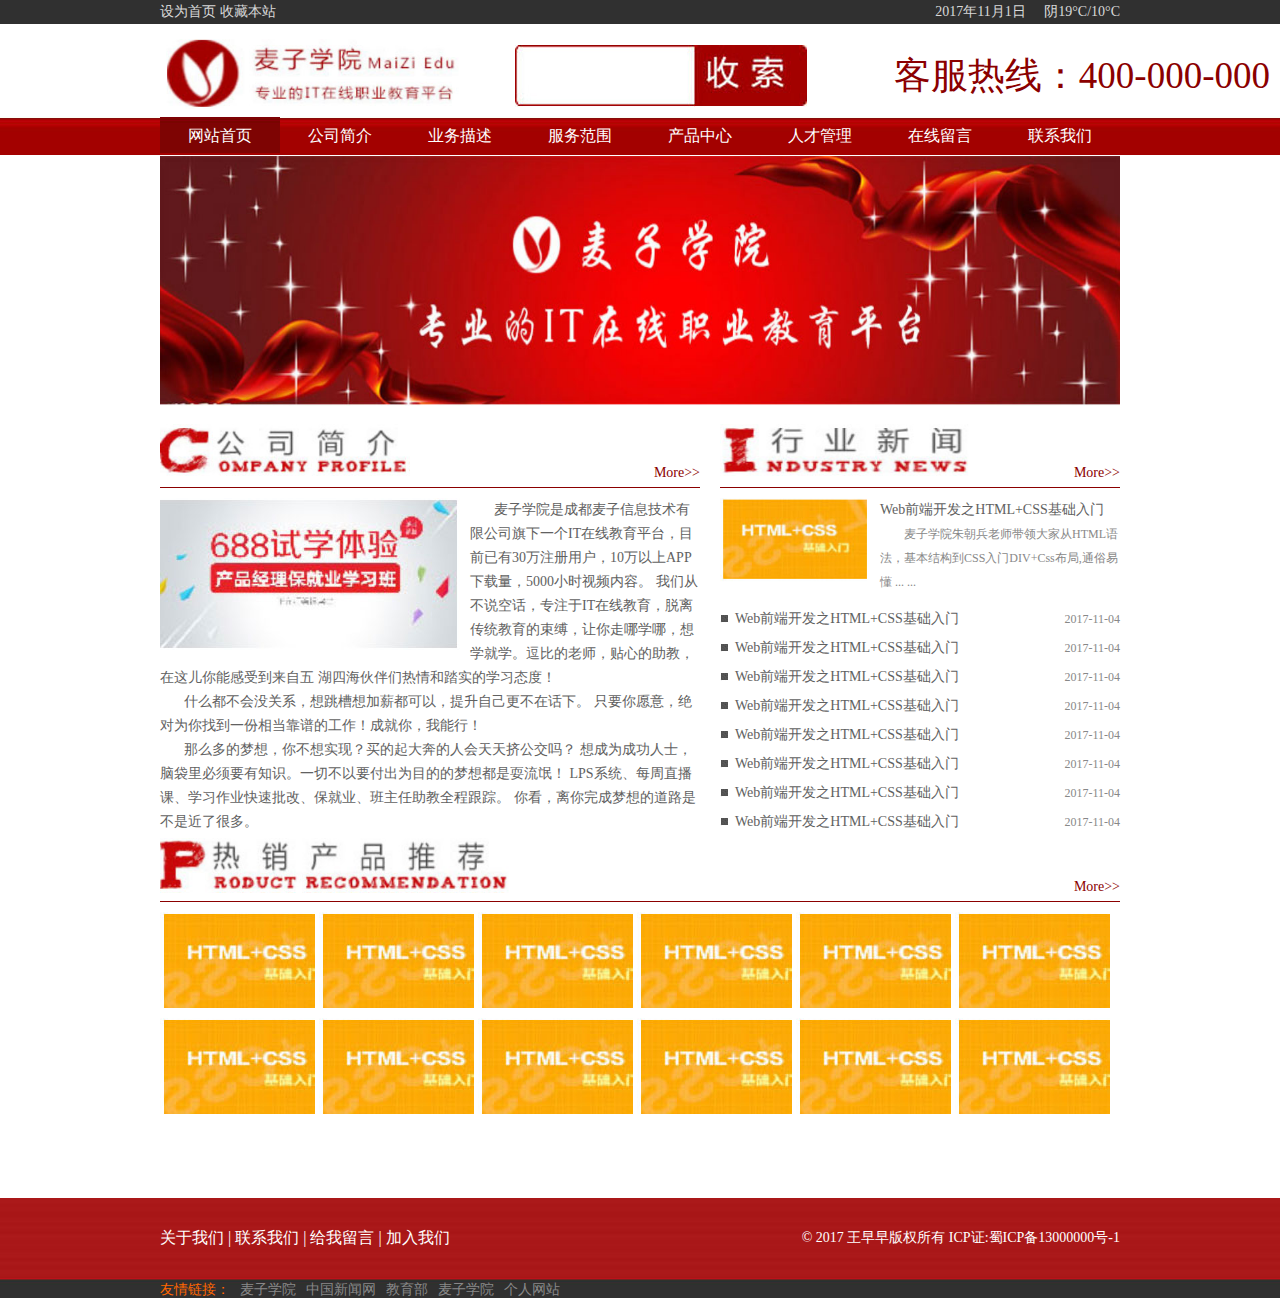
<file: 麦子学院网页实战/index.html>
<!DOCTYPE html>
<html>
<head lang="en">
    <meta charset="UTF-8">
    <title>HTML+CSS实战</title>
    <link rel="stylesheet"href="css/style.css">
</head>
<body>
<div class="header">
    <div class="top">
      <div class="wp">
          <div class="z"><!--左边-->
              <span>
                  <a href="">设为首页</a>
                  <a href="">收藏本站</a>
              </span>
          </div>
         <div class="y"><!--右边-->
              <span>2017年11月1日</span>
              <span class="mr_0">阴19°C/10°C</span>
          </div>
      </div>
    </div>
    <div class="logos">
        <div class="wp">
            <div class="logo z">
                <h1><a href="index.html"><img src="imges/logo.jpg" width="300px"height="70px"  alt="CSS+HTML实战"/></a></h1>
            </div>
            <div class="sousuo z">
                <form action="index.html" method="get">
                    <table>
                        <tr>
                            <td class="s_l z"><!--z，都加上左边浮动-->
                            </td>
                            <td class="s_c z">
                                <input type="text" name="text" id="s_c_txt"/>
                            </td>
                            <td class="s_r z">
                                <button type="submit" name="submit"></button>
                            </td>
                        </tr>
                    </table>
                </form>
            </div>
        </div>

        <div class="dianhua y">
            <span>客服热线：400-000-000</span>
        </div>
    </div>
    <div class="nav">
        <div class="wp">
            <ul>
                <li class="a">
                    <a href="index.html">网站首页</a>
                </li>
                <li>
                    <a href="index.html">公司简介</a>
                </li>
                <li>
                    <a href="index.html">业务描述</a>
                </li>
                <li>
                    <a href="index.html">服务范围</a>
                </li>
                <li>
                    <a href="index.html">产品中心</a>
                </li>
                <li>
                    <a href="index.html">人才管理</a>
                </li>
                <li>
                    <a href="index.html">在线留言</a>
                </li>
                <li>
                    <a href="index.html">联系我们</a>
                </li>
            </ul>
        </div>
    </div>
</div>

<div class="center">
    <div class="wp">
        <div class="ad">
            <img src="imges/ad.jpg"width="960px"height="250px" alt=""/>
        </div>
        <div class="jianjie z">
            <div class="tit">
                <img src="imges/jianjie.jpg"width="250px"height="55px" alt=""/>
                <span><a href="">More>></a></span>
            </div>
            <div class="jj_c"><!--jianjie_content-->
                <img src="imges/jianjie_jpg.jpg" alt=""/>
                <p>
                    麦子学院是成都麦子信息技术有限公司旗下一个IT在线教育平台，目前已有30万注册用户，10万以上APP下载量，5000小时视频内容。 我们从不说空话，专注于IT在线教育，脱离传统教育的束缚，让你走哪学哪，想学就学。逗比的老师，贴心的助教，在这儿你能感受到来自五 湖四海伙伴们热情和踏实的学习态度！
                </p>
                <p>
                    什么都不会没关系，想跳槽想加薪都可以，提升自己更不在话下。 只要你愿意，绝对为你找到一份相当靠谱的工作！成就你，我能行！
                </p>
                <p>
                    那么多的梦想，你不想实现？买的起大奔的人会天天挤公交吗？ 想成为成功人士，脑袋里必须要有知识。一切不以要付出为目的的梦想都是耍流氓！ LPS系统、每周直播课、学习作业快速批改、保就业、班主任助教全程跟踪。 你看，离你完成梦想的道路是不是近了很多。
                </p>
            </div>
        </div>
        <div class="xinwen z">
            <div class="tit">
                <img src="imges/xinwen.jpg"width="250px"height="55px" alt=""/>
                <span><a href="">More>></a></span>
            </div>
            <div class="xw_c">
                <ul>
                    <li class="a">
                        <a href="">
                            <img src="imges/list_img.jpg" alt=""/
                            <h3>Web前端开发之HTML+CSS基础入门</h3>
                            <p>麦子学院朱朝兵老师带领大家从HTML语法，基本结构到CSS入门DIV+Css布局,通俗易懂 ... ...</p>
                        </a>
                    </li>
                    <li>
                        <a href="">
                            <h3>Web前端开发之HTML+CSS基础入门</h3>
                            <span>2017-11-04</span>
                        </a>
                    </li>
                    <li>
                        <a href="">
                            <h3>Web前端开发之HTML+CSS基础入门</h3>
                            <span>2017-11-04</span>
                        </a>
                    </li>
                    <li>
                        <a href="">
                            <h3>Web前端开发之HTML+CSS基础入门</h3>
                            <span>2017-11-04</span>
                        </a>
                    </li>
                    <li>
                        <a href="">
                            <h3>Web前端开发之HTML+CSS基础入门</h3>
                            <span>2017-11-04</span>
                        </a>
                    </li>
                    <li>
                        <a href="">
                            <h3>Web前端开发之HTML+CSS基础入门</h3>
                            <span>2017-11-04</span>
                        </a>
                    </li>
                    <li>
                        <a href="">
                            <h3>Web前端开发之HTML+CSS基础入门</h3>
                            <span>2017-11-04</span>
                        </a>
                    </li>
                    <li>
                        <a href="">
                            <h3>Web前端开发之HTML+CSS基础入门</h3>
                            <span>2017-11-04</span>
                        </a>
                    </li>
                    <li>
                        <a href="">
                            <h3>Web前端开发之HTML+CSS基础入门</h3>
                            <span>2017-11-04</span>
                        </a>
                    </li>
                </ul>

            </div>
        </div>
        <div class="chanpin z">
            <div class="tit">
                <img src="imges/chanpin.jpg"width="350px"height="55px" alt=""/>
                <span><a href="">More>></a></span>
            </div>
            <div class="cp_c">
                <ul>
                    <li><a href=""><img src="imges/list_img.jpg"  alt=""/><span>Web前端开发之HTML+CSS基础入门</span></a></li>
                    <li><a href=""><img src="imges/list_img.jpg"  alt=""/><span>Web前端开发之HTML+CSS基础入门</span></a></li>
                    <li><a href=""><img src="imges/list_img.jpg"  alt=""/><span>Web前端开发之HTML+CSS基础入门</span></a></li>
                    <li><a href=""><img src="imges/list_img.jpg"  alt=""/><span>Web前端开发之HTML+CSS基础入门</span></a></li>
                    <li><a href=""><img src="imges/list_img.jpg"  alt=""/><span>Web前端开发之HTML+CSS基础入门</span></a></li>
                    <li class="mr_0"><a href=""><img src="imges/list_img.jpg"  alt=""/><span>Web前端开发之HTML+CSS基础入门</span></a></li>
                    <li><a href=""><img src="imges/list_img.jpg"  alt=""/><span>Web前端开发之HTML+CSS基础入门</span></a></li>
                    <li><a href=""><img src="imges/list_img.jpg"  alt=""/><span>Web前端开发之HTML+CSS基础入门</span></a></li>
                    <li><a href=""><img src="imges/list_img.jpg"  alt=""/><span>Web前端开发之HTML+CSS基础入门</span></a></li>
                    <li><a href=""><img src="imges/list_img.jpg"  alt=""/><span>Web前端开发之HTML+CSS基础入门</span></a></li>
                    <li><a href=""><img src="imges/list_img.jpg"  alt=""/><span>Web前端开发之HTML+CSS基础入门</span></a></li>
                    <li class="mr_0"><a href=""><img src="imges/list_img.jpg"  alt=""/><span>Web前端开发之HTML+CSS基础入门</span></a></li>
                </ul>
            </div>
        </div>
    </div>
</div>
<div class="cl"></div><!--清除浮动-->
<div class="footer">
    <div class="wp">
        <div class="footer_top">
            <span class="z">
                <a href="">关于我们</a> | <a href="">联系我们</a> | <a href="">给我留言</a> | <a href="">加入我们</a><!--敲上空格间距即可，编辑器能自己为你转换成实体字符-->
            </span>
            <span class="y">
                &copy; 2017 王早早版权所有 ICP证:蜀ICP备13000000号-1
            </span>
        </div>
        <div class="footer_bottom">
            <p>
                友情链接：<a href="http://www.maiziedu.com/" target="_blank">麦子学院</a><a href="http://www.chinanews.com/" target="_blank">中国新闻网</a><a href="http://www.moe.gov.cn/" target="_blank">教育部</a><a href="http://www.maiziedu.com/" target="_blank">麦子学院</a><a href="http://www.wangzaozao.top" target="_blank">个人网站</a>
                <!--target="_blank"新窗口打开-->
            </p>

        </div>
    </div>
</div>
</body>
</html>
</file>
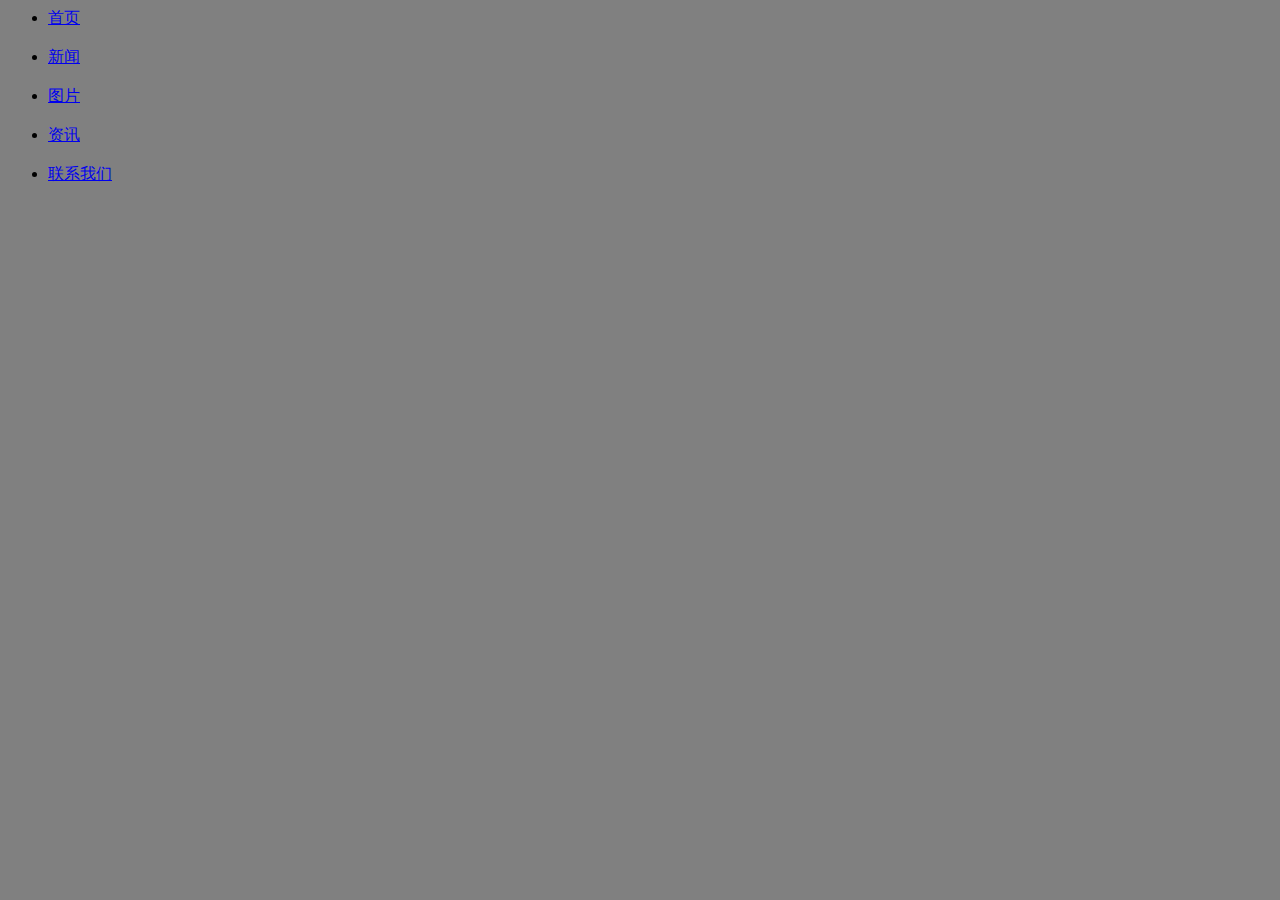
<file: HTML框架之熊本熊/left.html>
<html>
	<head>
		<title>HTML框架</title>
		<meta charset="utf-8">
	</head>
	<body bgcolor="grey">
		<ul>
			<li><a href="new 2.html"target="_blank">首页</a></li></br>
			<li><a href="http://news.baidu.com/ns?cl=2&rn=20&tn=news&word=%E7%86%8A%E6%9C%AC%E7%86%8A"target="_blank">新闻</a></li></br>
			<li><a href="https://www.baidu.com/s?wd=%E7%86%8A%E6%9C%AC%E7%86%8A&ie=utf-8&cl=3&t=12&fr=news"target="_blank">图片</a></li></br>
			<li><a href="https://zhidao.baidu.com/search?ct=17&pn=0&tn=ikaslist&rn=10&word=%E7%86%8A%E6%9C%AC%E7%86%8A&fr=wwwt"target="_blank">资讯</a></li></br>		
			<li><a href="http://www.wangzaozao.top"target="_blank">联系我们</a></li></br>			
		</ul>
	</body>
</html>
</file>
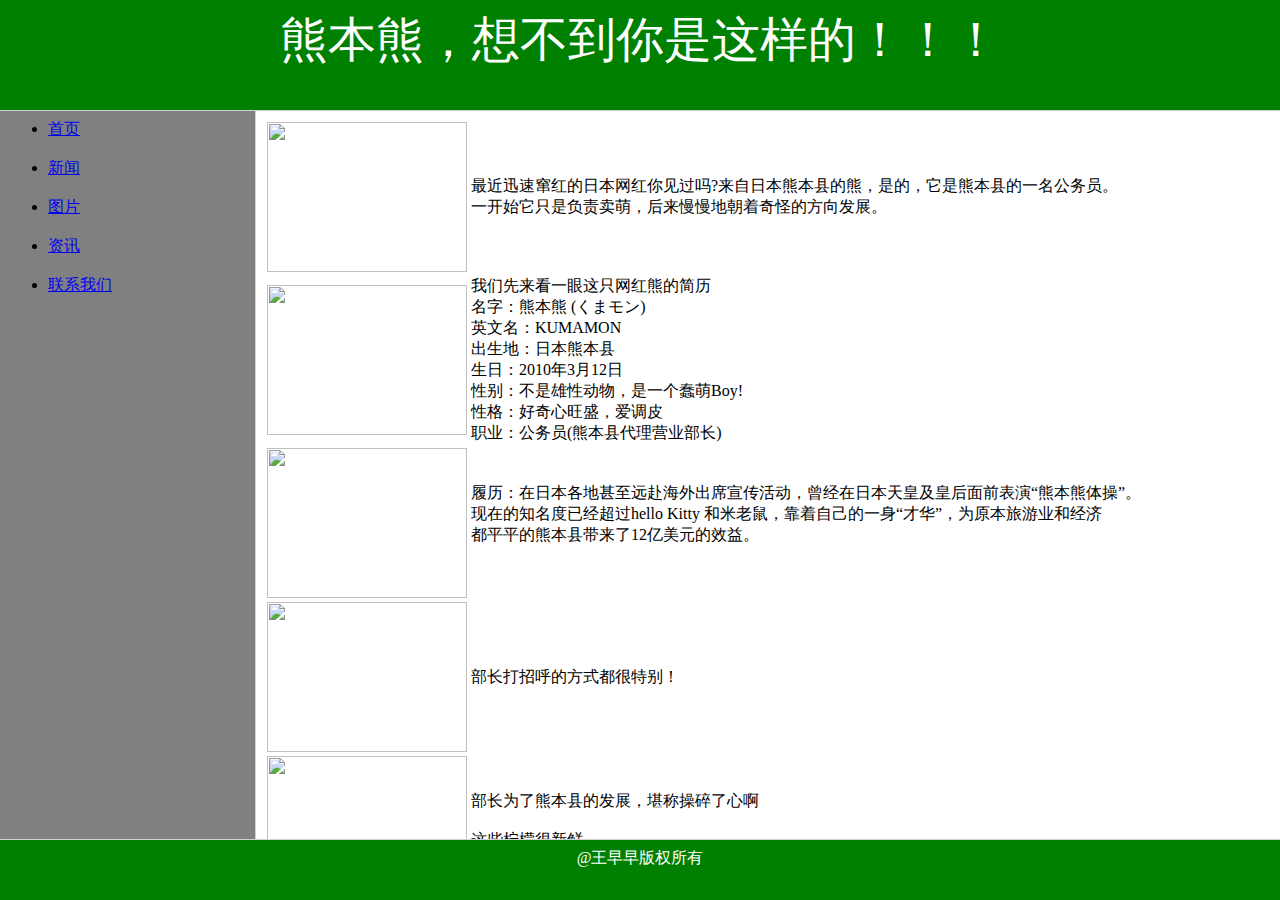
<file: HTML框架之熊本熊/new 2.html>
<html>
	<head>
		<title>HTML框架</title>
		<meta charset="utf-8">
	</head>
	<frameset rows="110,*,60"frameborder="1"border="1"noresize="noresize">
		<frame name="top"src="top.html"/>
		<frameset cols="20%,80%">
			<frame name="left"src="left.html"/>		
			<frame name="right"src="right.html"/>
		</frameset>	
		<frame name="bottom"src="bottom.html"/>		
	</frameset>
</html>
</file>
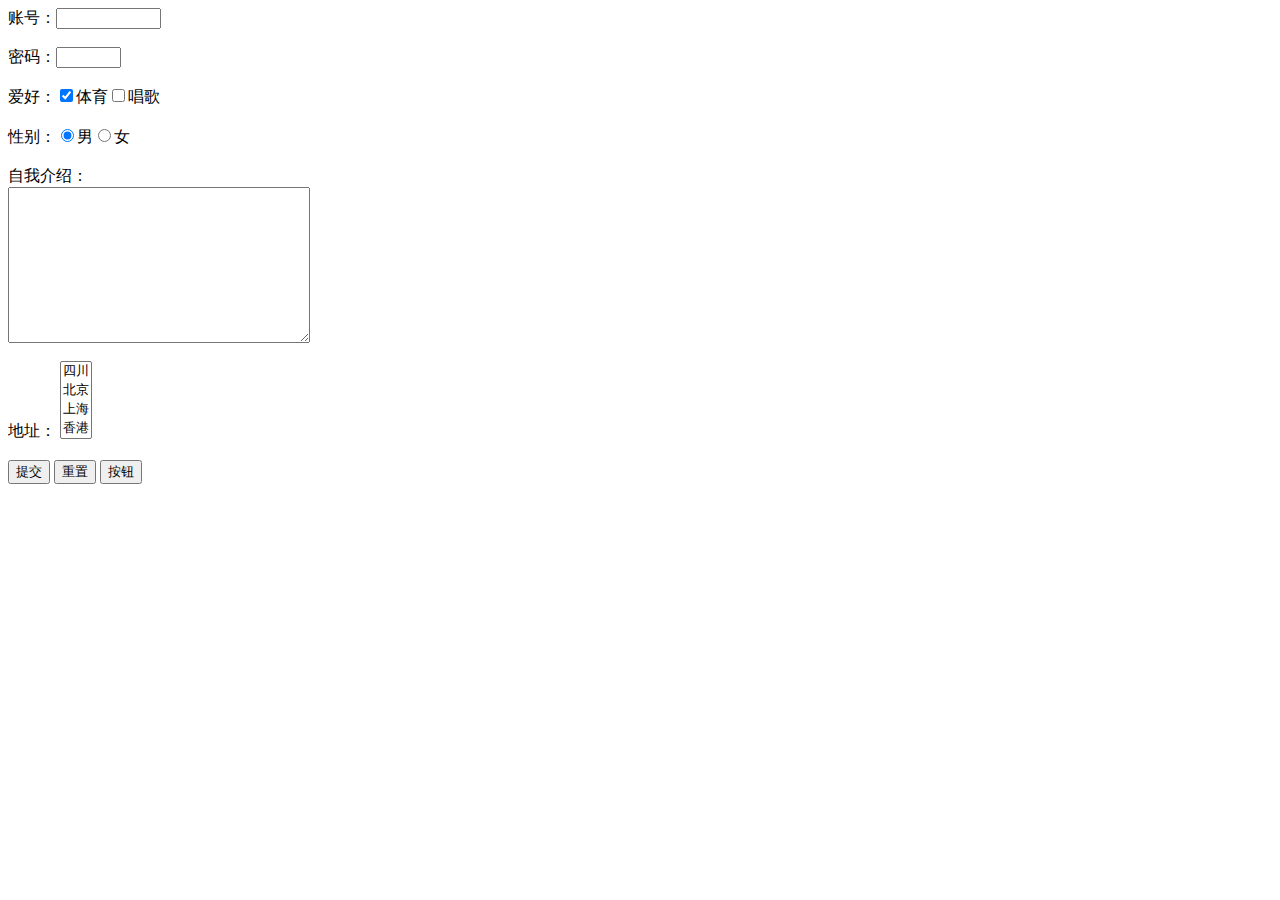
<file: 表单/new 1.html>
<html>
	<head>
		<title>表单设计</title>
	</head>
	<body>
		<form method="POST">
			账号：<input type="text"value=""size="10">
			<br>
			<br>
			密码：<input type="password"name="password"value=""size="5">
			<br>
			<br>
			爱好：<input type="checkbox"name="tiyu"checked>体育<input type="checkbox"name="changge">唱歌
			<br>
			<br>
			性别：<input type="radio"name="sex"checked>男<input type="radio"name="sex">女
			<br>
			<br>
			自我介绍：<br>
			<textarea cols="35"rows="10"name="ziwojiaoshao">
			</textarea>
			<br>
			<br>
			地址：
			<select name="dizhi"multiple>
				<option value="sichuan">四川</option>
				<option value="beijing">北京</option>
				<option value="shanghai">上海</option>
				<option value="xianggang">香港</option>				
			</select>
			<br>
			<br>
			<input type="submit"value="提交">
			<input type="reset"value="重置">					
			<input type="button"value="按钮">								
		</form>
	</body>
</html>
</file>
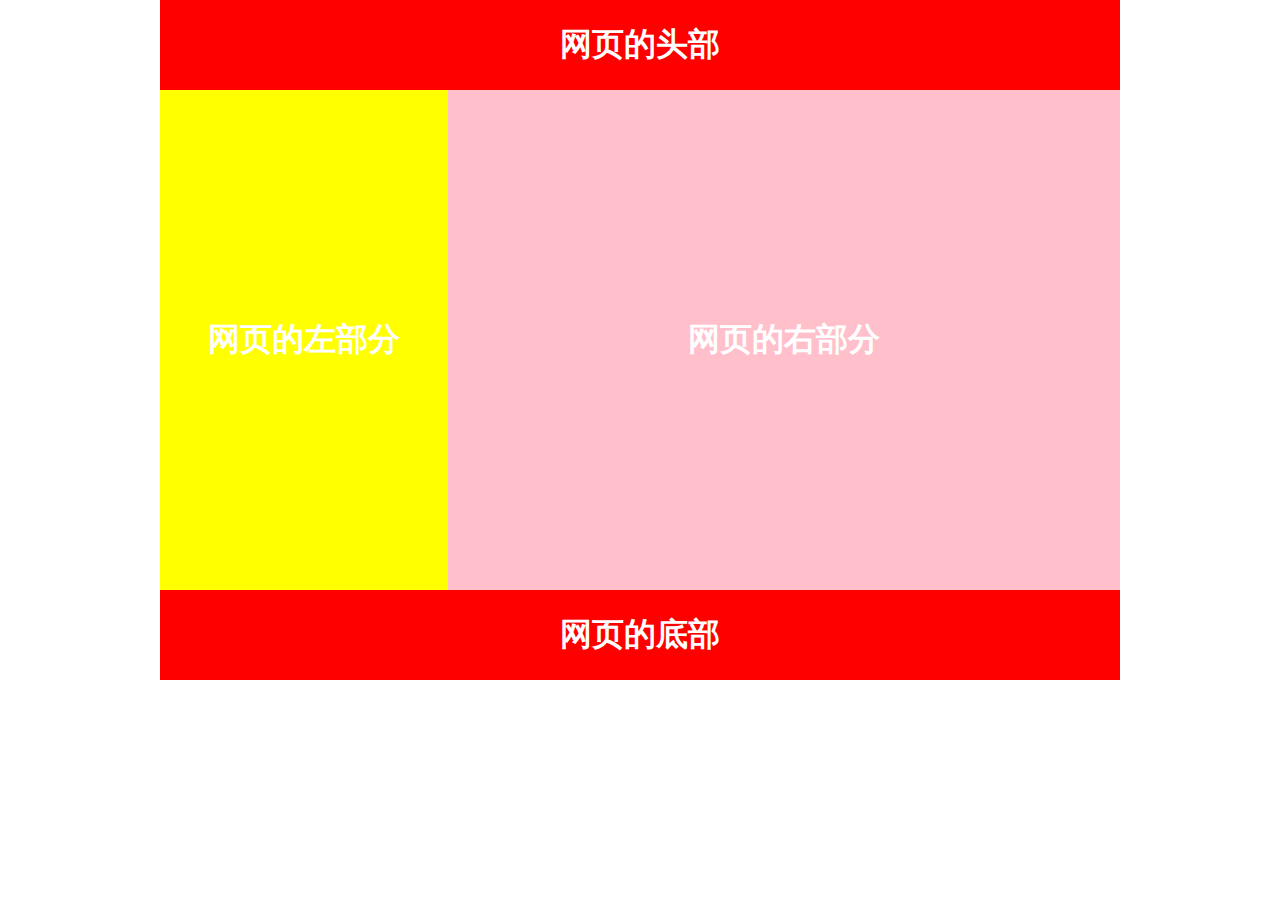
<file: 表格/new 1.html>
<html>
    <head>
		<title>实战网页布局</title>
	</head>
	<body topmargin="0"><!--topmargin是与页面上边界的距离-->
		<table border="0"width="960"align="center" cellspacing="0" cellpadding="0">
			<tr height="90"bgcolor="red"align="center"><td><font size="6" color="white"><b>网页的头部</b></font></td></tr>
			<tr>
				<td>
					<table bgcolor="yellow"width="30%"height="500"align="left">
						<tr align="center"><td><font size="6" color="white"><b>网页的左部分</b></font></td></tr>
					</table>
					<table bgcolor="pink"width="70%"height="500"align="left">
						<tr align="center"><td><font size="6" color="white"><b>网页的右部分</b></font></td></tr>
					</table>					
				</td>
			</tr>
			<tr height="90"bgcolor="red"align="center"><td><font size="6" color="white"><b>网页的底部</b></font></td></tr		
		</table>
	</body>
</html>
</file>
<file: 麦子学院网页实战/css/style.css>
/*通用样式*/
*{
    margin: 0;padding: 0;
}/*去掉所有元素的margin和padding*/
body{font:14px/24px '微软雅黑,宋体'}
.wp{
    width:960px;
    margin: 0 auto;
}
.z{float: left;}
.y{float:right;}
.cl{clear: both}

.top{
    width:100%;
    height:24px;
    line-height: 24px;/*行高*/
    background: #303030;
    color:#d8d8d8
}
.top span{margin-right: 15px}
.top span.mr_0{margin:0}
.top a{
    color:#d8d8d8;
    text-decoration: none;
}
.top a:hover{
    color:#f60;
}
/*LOGOS*/
.logos{
    height: 62px;
    margin: 15px 0;
}
/*搜索*/
.sousuo{
    width:300px;
    height:62px;
    margin:4px 0 0 53px;
}
.sousuo td{
    height: 62px;

}
.s_l{
    width:22px;
    background: url("../imges/s_l.jpg")no-repeat;

}
.s_c{
    width:150px;
    background: url("../imges/s_c.jpg") repeat-x;
}
.s_r{
    width:121px;
    background: url("../imges/s_r.jpg") no-repeat;
}
.s_c input{
    height: 45px;
    width: 150px;
    line-height: 45px;
    border: none;
    margin-top: 9px;
}
.s_r button{
    width: 121px;
    height: 62px;
    background: none;
    border: 0;
    cursor: pointer;
}
.dianhua{
    margin-right: 10px;
    height:59px;
    line-height: 73px;
}
.dianhua span{
    font-size: 37px;
    color: darkred;
}
/*导航*/
.nav{
    height: 39px;
    width:100%;
    background: url("../imges/nav_bg.jpg")repeat-x;
}
.nav li{
    list-style: none;
    float: left;
    line-height: 39px;
    padding:0 28px;
}
.nav li.a,.nav li:hover{
    height: 37px;
    background: url("../imges/nav_hover.jpg") repeat-x;
}
.nav a{
    color: #fff;
    font-size: 16px;
    text-decoration: none;
}
.ad{
    margin-bottom: 10px;
}
.tit{
    padding-bottom: 0px;/*因为标题和下划线之间还有距离*/
    border-bottom: 1px solid darkred;
    position: relative;/*正常定位*/
    margin-bottom: 10px;
}
.tit span{
    position:absolute;/*相对于父元节进行定位*/
    right:0;
    bottom: 2px;
}
.tit a{
    color:darkred;
    text-decoration: none;
}
.jianjie{
    width:540px;
    height: 414px;
    margin-right: 20px;
}
.jj_c img{
    float: left;
    margin: 0 10px 10px 0;/*左浮动，让文字环绕它*/
}
.jj_c p{
    color:#616161;
    text-indent: 24px;/*行首空格*/
}
.xinwen{
    width: 400px;
    height: 300px;
}
.chanpin{
    width: 100%;
    height: 360px;
}
.xw_c{

}
.xw_c li{
    list-style: none;
    height: 24px;/*行高*/
    line-height: 24px;
    position: relative;
    padding-left: 15px;/*padding：内边距*/
    background: url("../imges/list_bg.jpg")no-repeat center left;/*无重复 居中 靠左*/
    margin-bottom: 5px;
}
.xw_c li.a{
    background: none;
    padding:0;
    height: 104px;
}
.xw_c li img{
    float:left;
    width: 150px;
    margin:0 10px 10px 0;
}
.xw_c span{
    position: absolute;
    right: 0;
    bottom: 0;/*可以去掉看看它的作用*/
    font-size: 12px;
    color: #888888;
}
.xw_c h3{
    font-weight: normal;
    font-size: 14px;
}
.xw_c a{
    color: #616161;
    text-decoration: none;
}
.xw_c p{
    font-size: 12px;
    color: #888;
    text-indent: 24px;
}
.cp_c{

}
.cp_c li{
    float: left;
    list-style: none;
    margin: 0 4px 10px 0;
    width: 155px;
    height: 96px;
    overflow: hidden;
    position: relative;
}
.cp_c span{
    display: none;
    position: absolute;
    bottom: 0;
    left:0;
    font-size: 14px;
    height: 20px;
    width:131px;
    padding: 0 10px;
    color: #fff;
    background: darkred;
    overflow: hidden;
}
.cp_c li a:hover span{
    display: block;/*只有当鼠标放上去的时候span标题才显示*/
}
.cp_c li img{
    float: left;
}
.cp_c li.mr_0{
    margin-right: 0;
}
/*footer*/
.footer{
    height: 100px;
    width: 100%;
    background: url("../imges/footer_bg.jpg")repeat-x;
}
.footer_top{
    height:80px;
    line-height:80px;
    color:#fff;
}
.footer_top .z{
    font-size: 16px;
}
.footer_top a{
    color: #fff;
    text-decoration: none;
}
.footer_bottom p{
    color:#f60;
}
.footer_bottom a{
    color: #888;
    text-decoration: none;
    margin-left: 10px;
}
.footer_bottom a:hover{
    color: #f60;
}
</file>
